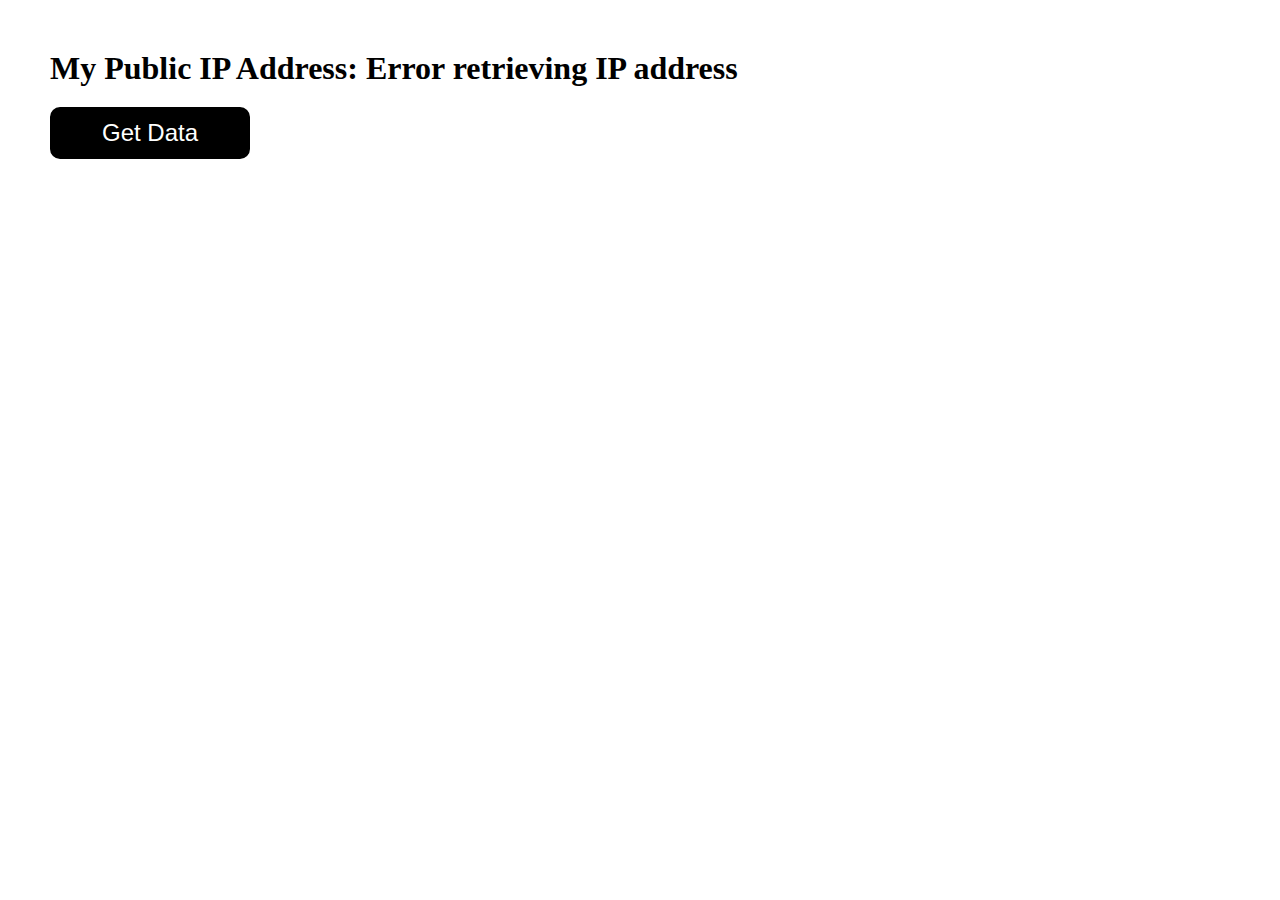
<file: index.html>
<!DOCTYPE html>
<html>
<head>
	<title>Getting My IP</title>
    <link rel="stylesheet" href="./style.css">
	
</head>

<body>
	<h1>My Public IP Address: <span id="ipData"></span></h1>
	<div class="button-container">
		<button id="getDataButton">Get Data</button>
	</div>

	<script src="./script.js">
	
	</script>
</body>
</html>
</file>
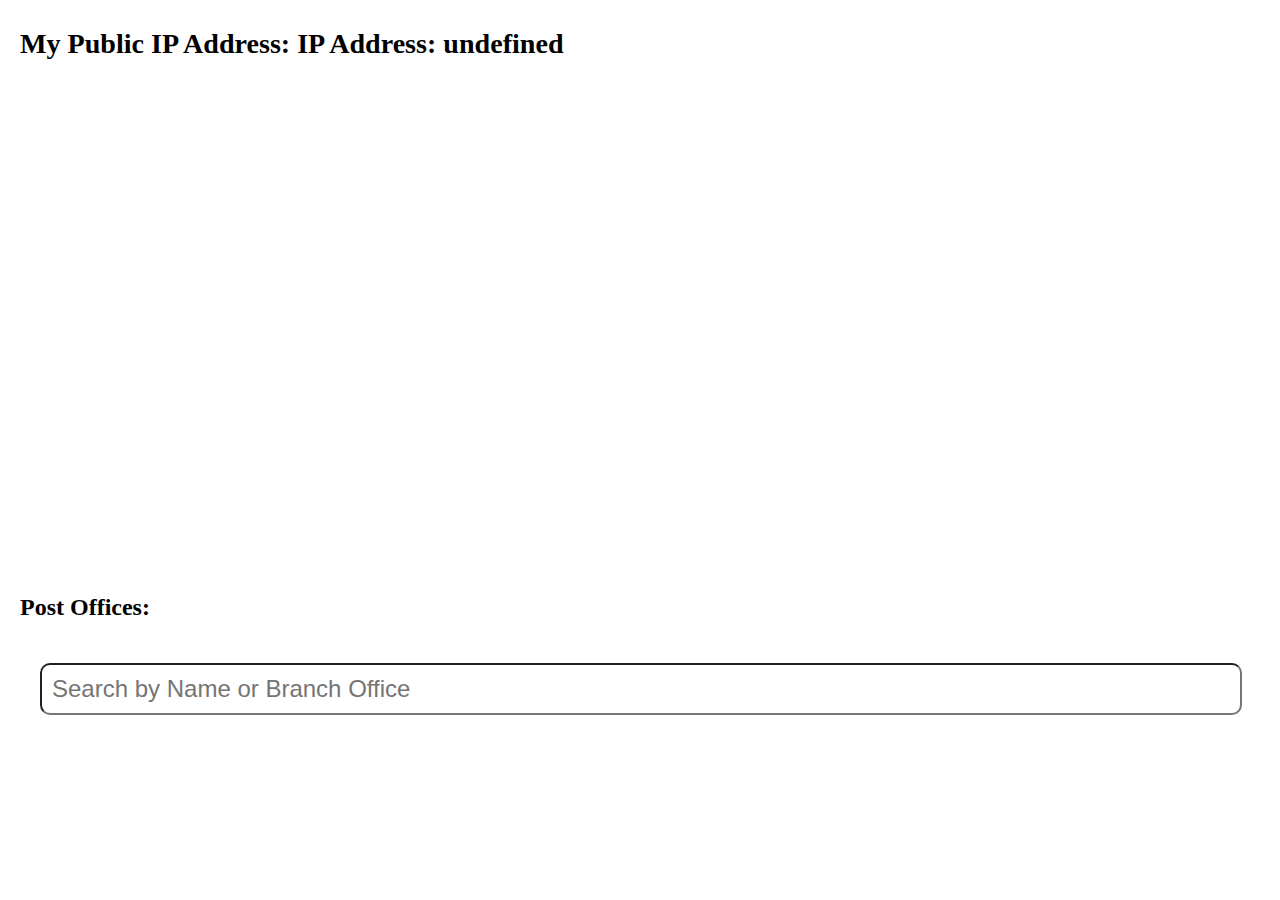
<file: info.html>
<!DOCTYPE html>
<html>
<head>
	<title>IP Information</title>
	<link rel="stylesheet" href="./info.css">
</head>
<body>
	<h3>My Public IP Address: <span id="ipData"></span></h3>
	<div id="locationData">
		<div class="bold-text" id="locationLine1"></div>
		<div class="bold-text" id="locationLine2"></div>
	</div>
    <div id="mapContainer">
		<iframe src="https://maps.google.com/maps?q=17.416192,78.47936&z=15&output=embed"
			width="100%"
			height="400px"
			frameborder="0"
			style="border:0">
		</iframe>
	</div>
	<p class="bold-text" id="timezone"></p>
	<p class="bold-text" id="datetime"></p>
	<p class="bold-text" id="pincode"></p>
	<p class="bold-text" id="message"></p>

	<div id="postOfficeList">
		<h4>Post Offices:</h4>
		<input type="text" id="searchBox" placeholder="Search by Name or Branch Office" />
		<div id="postOfficeData"></div>
	</div>

	<script src="./info.js">
	
	</script>
</body>
</html>
</file>
<file: style.css>
body{
    margin: 50px;
}
h1 {
display: inline;
}

.button-container {
margin-top: 20px;
}
#getDataButton{
background-color: black;
color: white;
padding: 10px 50px;
border-radius: 10px;
border: 2px solid black;
font-size: x-large;
}
</file>
<file: info.css>
#locationData {
    display: flex;
    flex-wrap: wrap;
    
}

#locationData div {
    margin-right: 300px;
    margin-bottom: 50px;
    
}

#postOfficeList {
    margin-top: 50px;
}

#searchBox {
    margin-top: 10px;
}

#postOfficeData{
    display: grid;
    grid-template-columns: 1fr 1fr;
    grid-gap: 50px;
    
    
}

.postOfficeInfo {
    
    
    border: 1px solid black;
    border-radius: 10px;
    padding: 10px;
    margin-bottom: 10px;
    
}

.postOfficeInfo p {
    margin: 0;
    padding: 20px;
}
#searchBox{
    margin-bottom: 50px;
    width: 95%;
    padding: 10px;
    border-radius: 10px;
    margin-left: 20px;
    font-size: x-large;
}
body{
    margin: 20px;
    font-size: x-large;
}
.bold-text {
    font-weight: bold;
}
</file>
